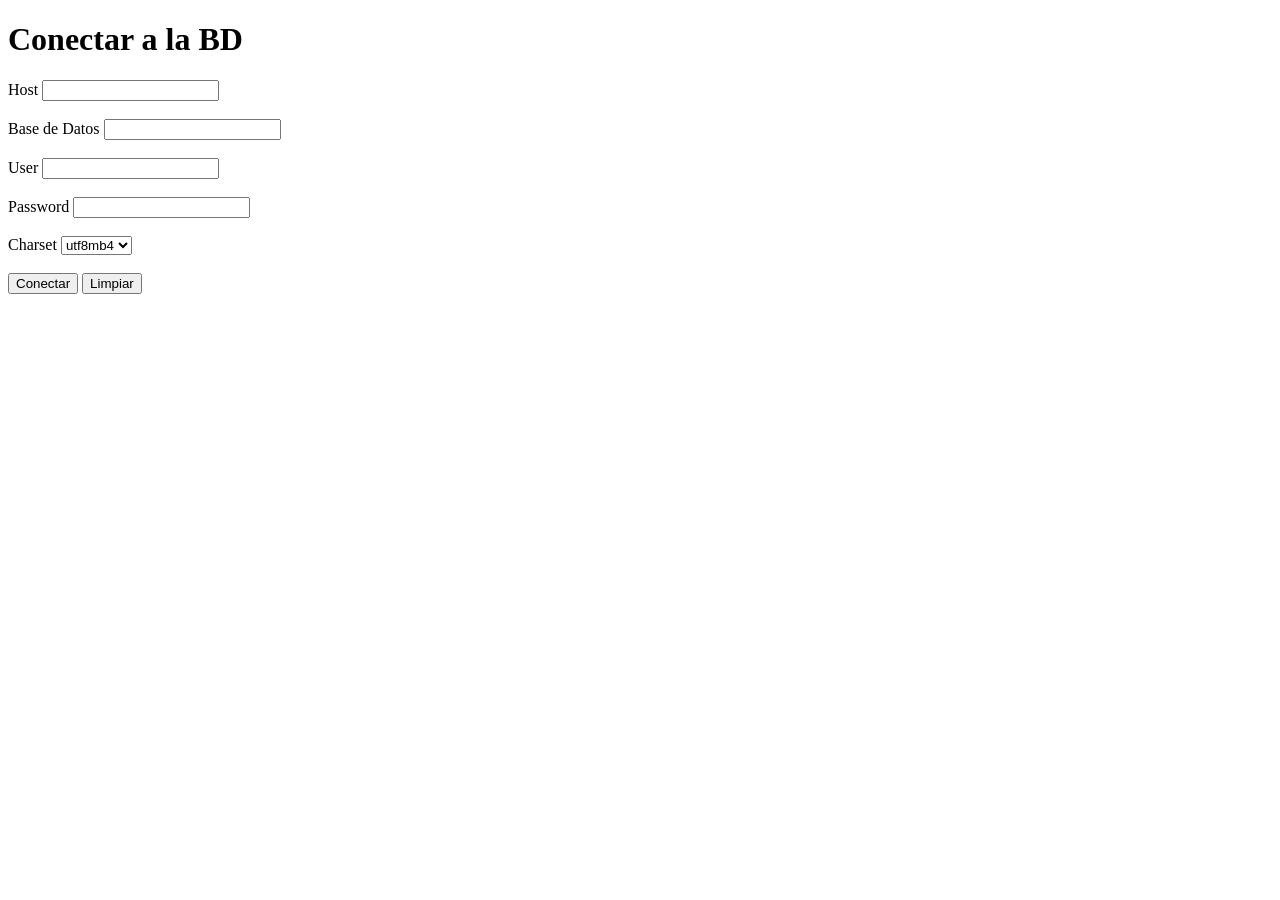
<file: UD6PHP_BD/html/Ej5/index.html>
<!DOCTYPE html>
<html lang="en">
<head>
    <meta charset="UTF-8">
    <meta name="viewport" content="width=device-width, initial-scale=1.0">
    <title>Conexion BD</title>
</head>
<body>
    <h1>Conectar a la BD</h1>
    <form action="procesar_conexion.php" method="post">

        Host <input type="text" name="host"><br><br>
        Base de Datos <input type="text" name="bd"><br><br>
        User <input type="text" name="user"><br><br>
        Password <input type="password" name="password"><br><br>
        Charset <select name="options">
                    <option value="utf8mb4">utf8mb4</option>
                    <option value="utf8">utf8</option>
                    <option value="latin1">latin1</option>
                </select><br><br>
        <input type="submit" value="Conectar">
        <input type="reset" value="Limpiar">
    </form>
</body>
</html>
</file>
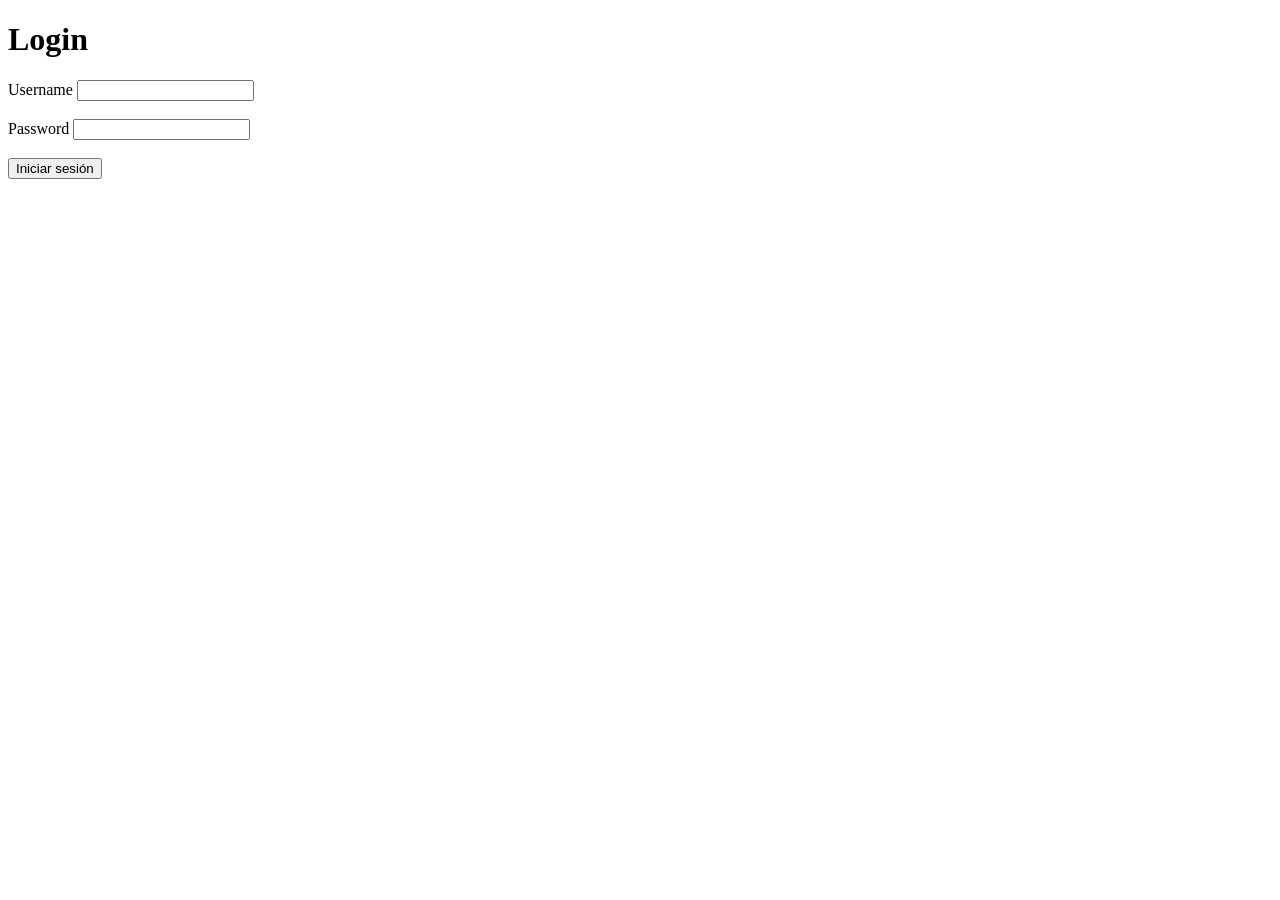
<file: UD6PHP_BD/html/EJ7/index.html>
<!DOCTYPE html>
<html lang="en">
<head>
    <meta charset="UTF-8">
    <meta name="viewport" content="width=device-width, initial-scale=1.0">
    <title>Ejercicio 7</title>
</head>
<body>
    <h1>Login</h1>
    <form action="2_monitor.php" method="post">
        Username <input type="text" name="username"><br><br>
        Password <input type="password" name="password"><br><br>
        <button type="submit">Iniciar sesión</button>
    </form>
</body>
</html>
</file>
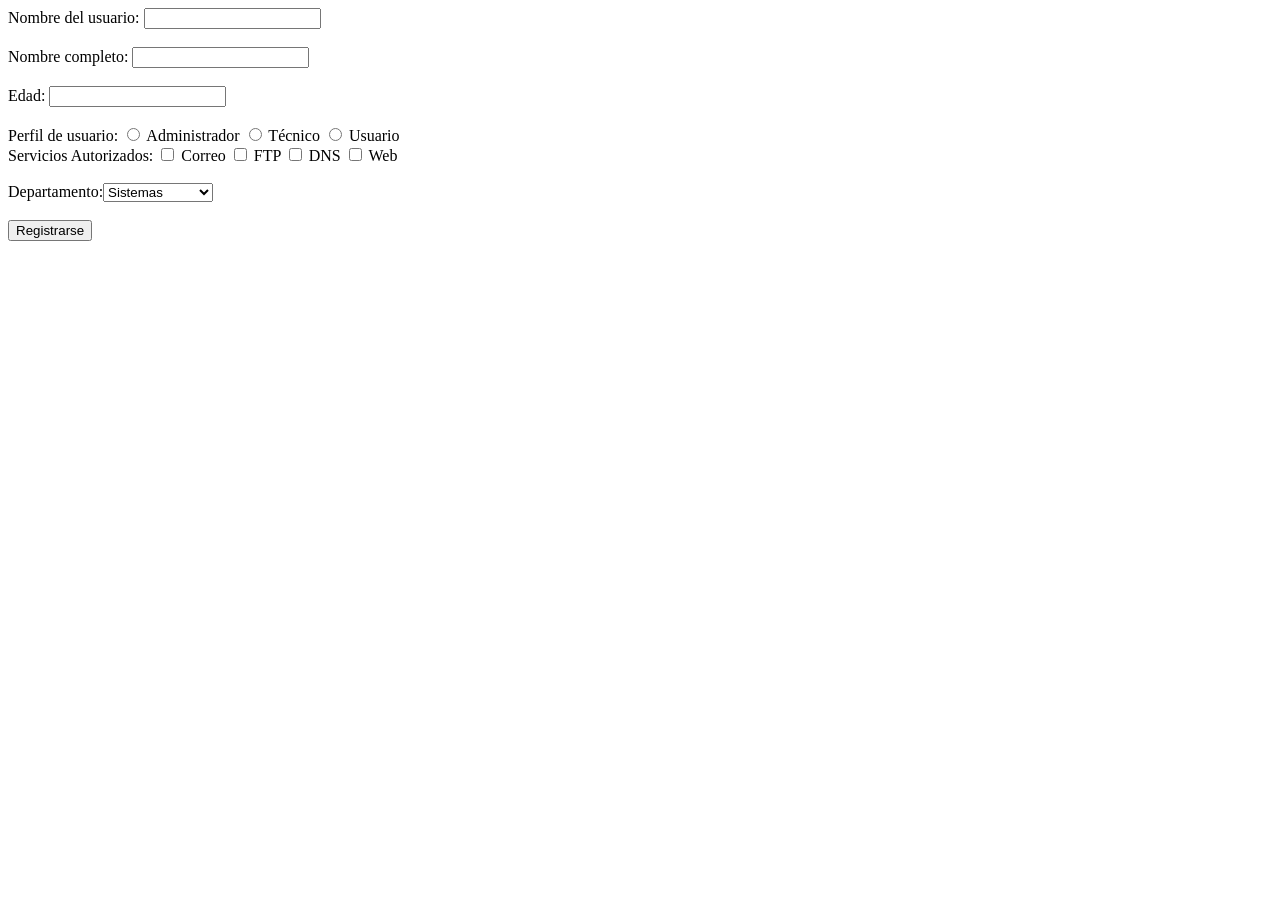
<file: UD5PHP/html/sesion4/alta_usuario.html>
<!DOCTYPE html>
<html lang="en">
<head>
    <meta charset="UTF-8">
    <meta name="viewport" content="width=device-width, initial-scale=1.0">
    <title>Alta usuarios</title>
</head>
<body>
    <form action="alta_usuario.php" method="post">
        Nombre del usuario: <input type="text" name="user_name"><br><br>

        Nombre completo: <input type="text" name="full_name"><br><br>

        Edad: <input type="number" name="edad"><br><br>

        Perfil de usuario: <input type="radio" name="perfil" value="admin"> Administrador
                <input type="radio" name="perfil" value="tecnico"> Técnico
                <input type="radio" name="perfil" value="user"> Usuario<br>

        Servicios Autorizados: <input type="checkbox" name="services[]" value="Correo"> Correo
                   <input type="checkbox" name="services[]" value="FTP"> FTP
                   <input type="checkbox" name="services[]" value="DNS"> DNS
                   <input type="checkbox" name="services[]" value="Web"> Web
        <br><br>

        Departamento:<select name="departamento">
                    <option value="sistemas">Sistemas</option>
                    <option value="desarollo">Desarollo</option>
                    <option value="soporte">Soporte</option>
                    <option value="administracion">Administracion</option>
                </select>

                <br><br>
        <input type="submit" value="Registrarse">

    </form>
</body>
</html>
</file>
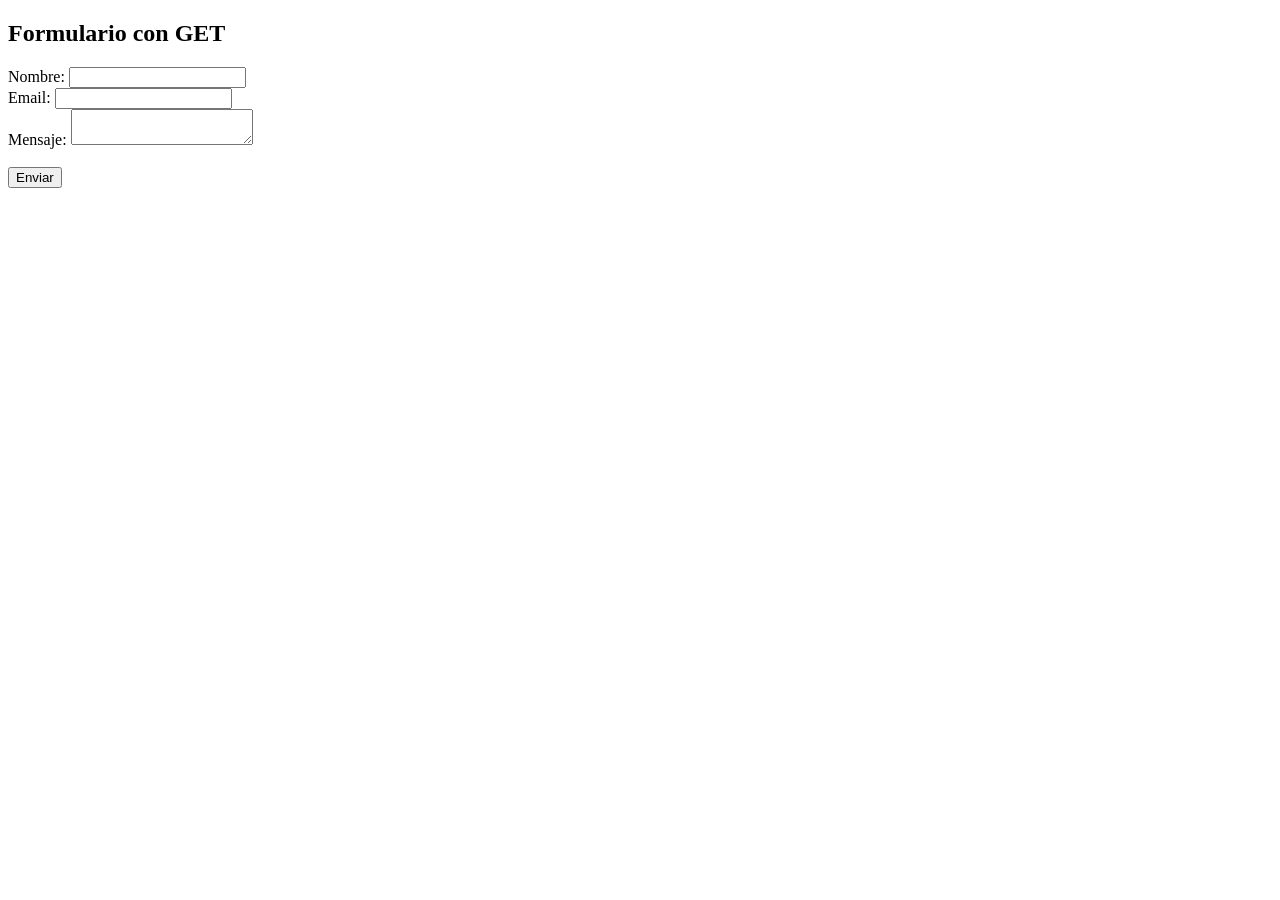
<file: UD5PHP/html/sesion4/contact_form.html>
<!DOCTYPE html>

<html>

<head>

  <title>Formulario simple</title>

</head>

<body>

  <h2>Formulario con GET</h2>

  <form action="contacto.php" method="post">
    Nombre: <input type="text" name="nombre"><br>
    Email: <input type="text" name="email"><br>
    Mensaje: <textarea name="mensaje"></textarea><br><br>
    <input type="submit" value="Enviar">
  </form>

</body>

</html
</file>
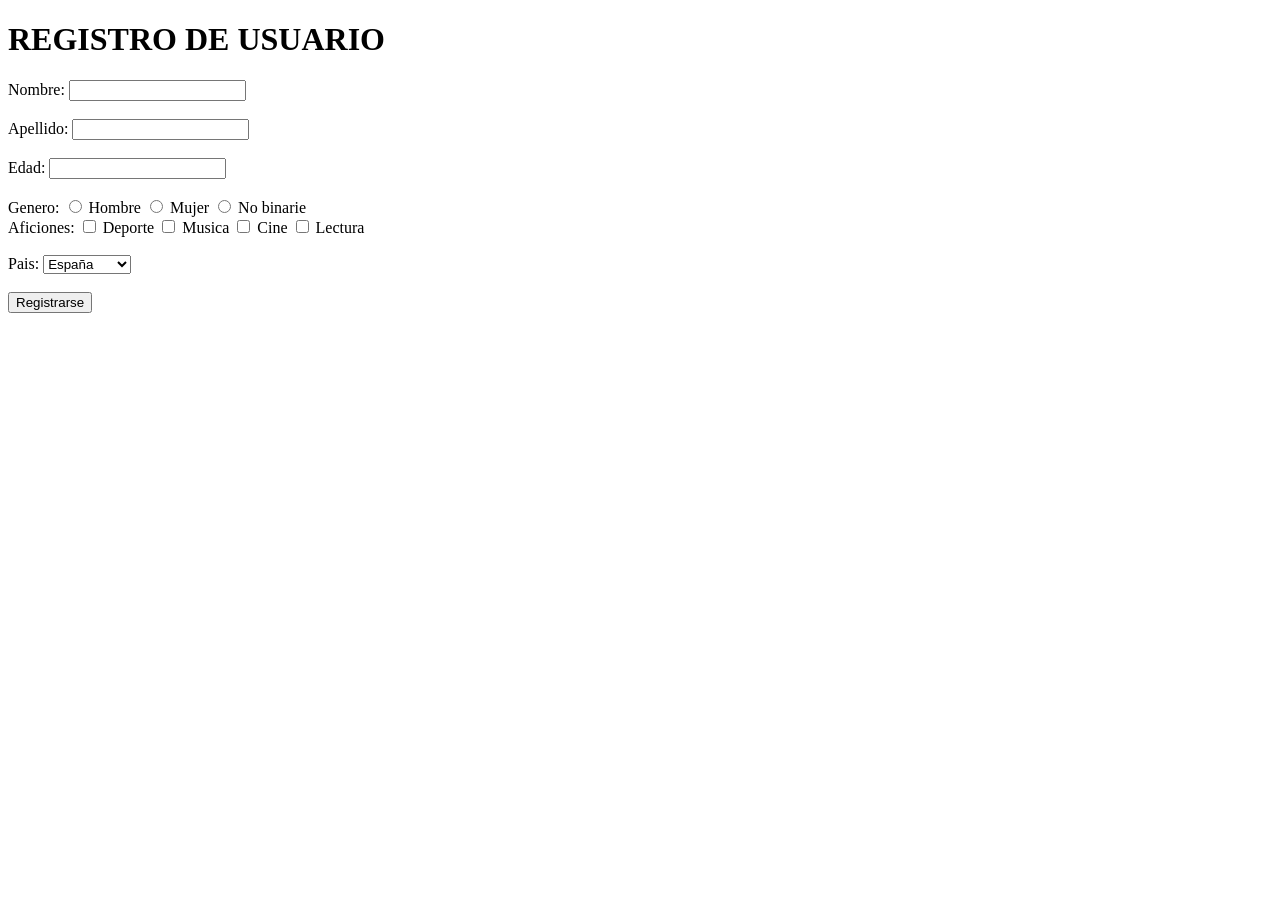
<file: UD5PHP/html/sesion4/form_p6.html>
<!DOCTYPE html>
<html lang="en">
<head>
    <meta charset="UTF-8">
    <meta name="viewport" content="width=device-width, initial-scale=1.0">
    <title>Practica 6 formulario</title>
</head>
<body>
    <h1>REGISTRO DE USUARIO</h1>

    <form action="registro-p6.php" method="post">
        Nombre: <input type="text" name="nombre"><br><br>

        Apellido: <input type="text" name="apellido"><br><br>

        Edad: <input type="number" name="edad"><br><br>

        Genero: <input type="radio" name="genero" value="H"> Hombre
                <input type="radio" name="genero" value="M"> Mujer
                <input type="radio" name="genero" value="N"> No binarie<br>

        Aficiones: <input type="checkbox" name="aficiones[]" value="deporte"> Deporte
                   <input type="checkbox" name="aficiones[]" value="musica"> Musica
                   <input type="checkbox" name="aficiones[]" value="cine"> Cine
                   <input type="checkbox" name="aficiones[]" value="lectura"> Lectura
        <br><br>

        Pais: <select name="pais">
                    <option value="espana">España</option>
                    <option value="afganistan">Afganistan</option>
                    <option value="alemania">Alemania</option>
                    <option value="alemania">Uzbekistan</option>
                </select>

                <br><br>
        <input type="submit" value="Registrarse">

    </form>

</body>
</html>
</file>
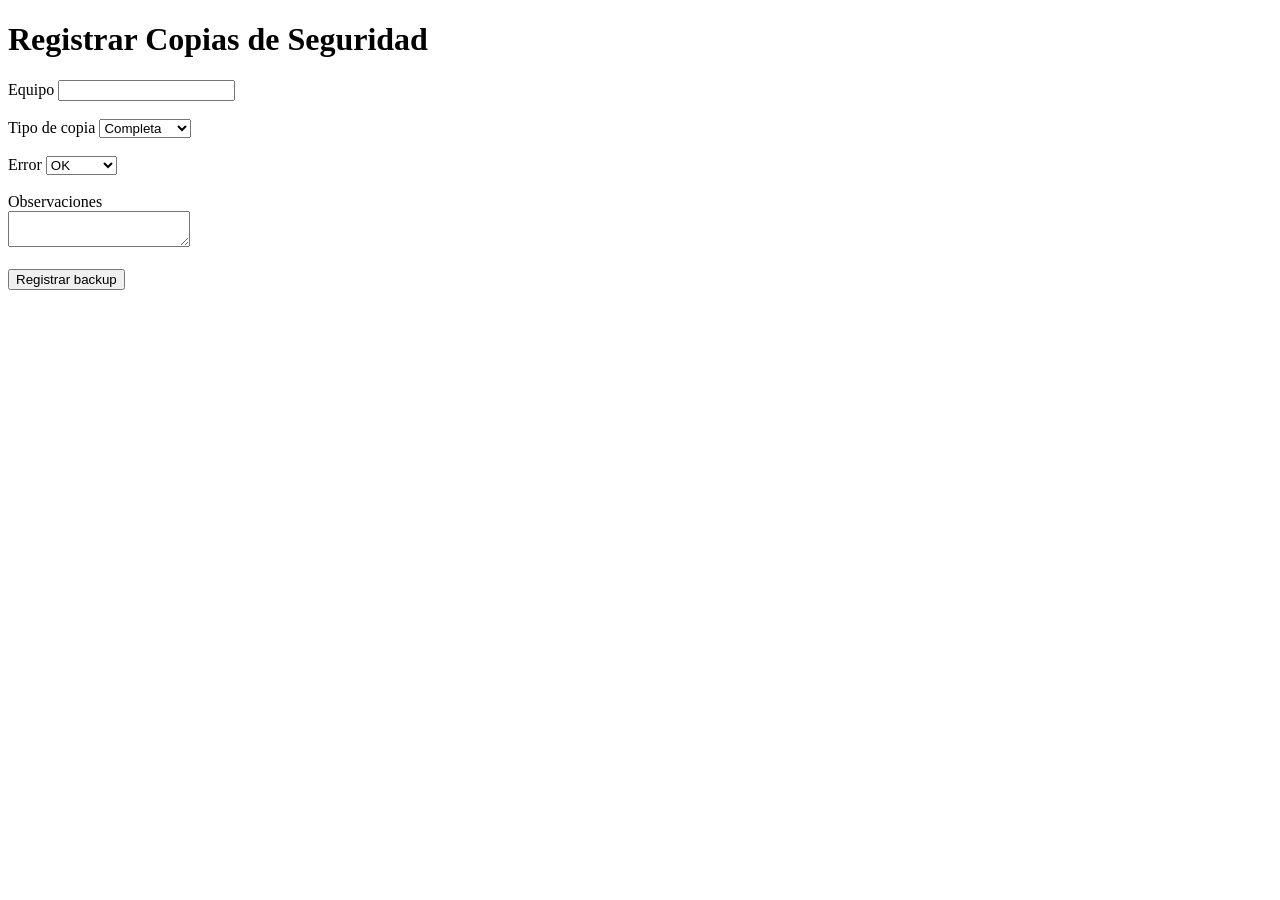
<file: UD6PHP_BD/html/Ej10/form.html>
<!DOCTYPE html>
<html lang="en">
<head>
    <meta charset="UTF-8">
    <meta name="viewport" content="width=device-width, initial-scale=1.0">
    <title>Formulario</title>
</head>
<body>
    <h1>Registrar Copias de Seguridad</h1>
    <form action="list_bk.php" method="post">
        Equipo <input type="text", name="pc"><br><br>
        Tipo de copia   <select name="tipo">
                            <option>Completa</option>
                            <option>Diferencial</option>
                            <option>Incremental</option>

                        </select><br><br>

        Error           <select name="error">
                            <option value="ok">OK</option>
                            <option value="error">ERROR</option>
                        </select><br><br>

        Observaciones <br><textarea name="observaciones"></textarea><br><br>

        <input type="submit" value="Registrar backup">
    </form>
</body>
</html>
</file>
